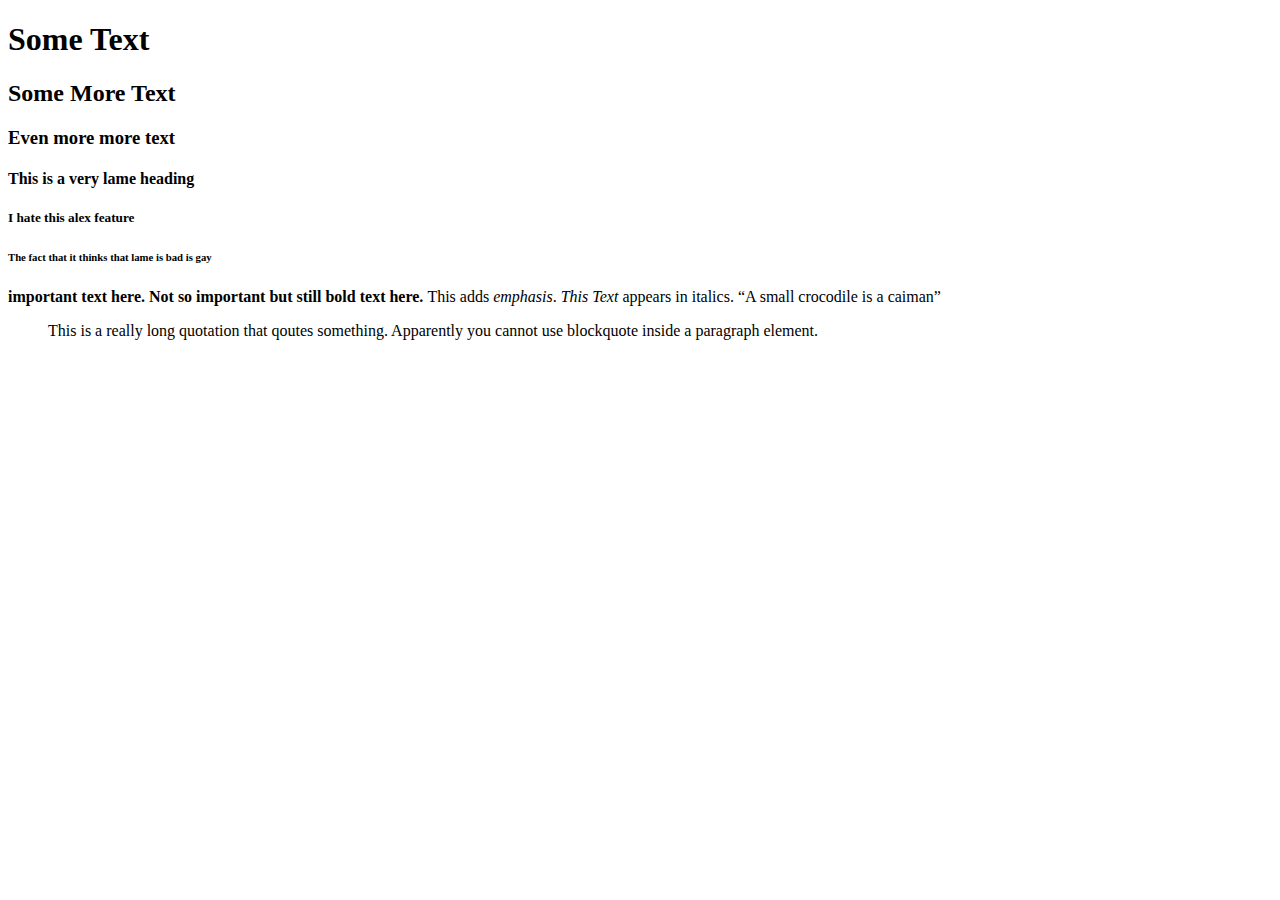
<file: playground/2/index.html>
<!DOCTYPE html>
<html lang="en">
<head>
    <meta charset="UTF-8">
    <title>Home - Dragondelve</title>
</head>
<body>
    <h1>Some Text</h1>
    <h2>Some More Text</h2>
    <h3>Even more more text</h3>
    <h4>This is a very lame heading</h4>
    <h5>I hate this alex feature</h5>
    <h6>The fact that it thinks that lame is bad is gay</h6>
    <p>
        <strong>important text here. </strong>
        <b>Not so important but still bold text here. </b>
        This adds <em>emphasis</em>.
        <i>This Text</i> appears in italics.
        <q cite="dev.caiman.am">A small crocodile is a caiman</q>
    </p>
    <blockquote>
        This is a really long quotation that qoutes something.
        Apparently you cannot use blockquote inside a paragraph element.
    </blockquote>
</body>
</html>
</file>
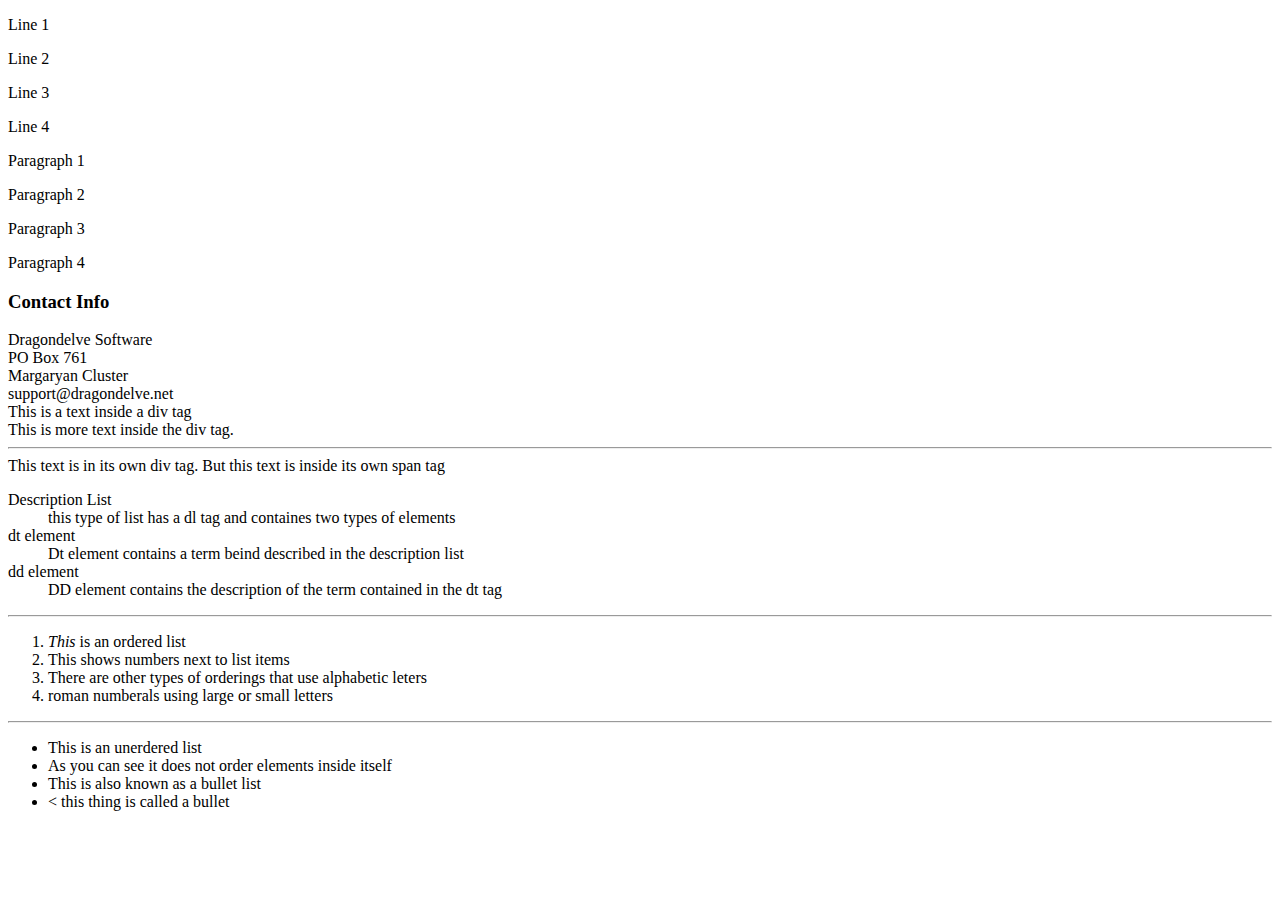
<file: playground/3/index.html>
<!DOCTYPE html>
<html lang="en">
<head>
    <meta charset="UTF-8">
    <title>Structure Here</title>
</head>
<body>
    <p>Line 1</p>
    <p>Line 2</p>
    <p>Line 3</p>
    <p>Line 4</p>
    <p>Paragraph 1</p>
    <p>Paragraph 2</p>
    <p>Paragraph 3</p>
    <p>Paragraph 4</p>
    <h3>Contact Info</h3>
    Dragondelve Software<br>
    PO Box 761<br>
    Margaryan Cluster<br>
    support@dragondelve.net<br>
    <div>
        This is a text inside a div tag
    </div>
    <div>
        This is more text inside the div tag.
    </div>
    <hr>
    <div>
        This text is in its own div tag. <span>But this text is inside its own span tag</span>
    </div>
    <dl>
        <dt>Description List</dt>
        <dd>this type of list has a dl tag and containes two types of elements</dd>
        <dt>dt element</dt>
        <dd>Dt element contains a term beind described in the description list</dd>
        <dt>dd element</dt>
        <dd>DD element contains the description of the term contained in the dt tag</dd>
    </dl>
    <hr>
    <ol>
        <li><em>This</em> is an ordered list</li>
        <li>This shows numbers next to list items</li>
        <li>There are other types of orderings that use alphabetic leters</li>
        <li>roman numberals using large or small letters</li>
    </ol>
    <hr>
    <ul>
        <li>This is an unerdered list</li>
        <li>As you can see it does not order elements inside itself</li>
        <li>This is also known as a bullet list</li>
        <li>< this thing is called a bullet</li>
    </ul>
</body>
</html>
</file>
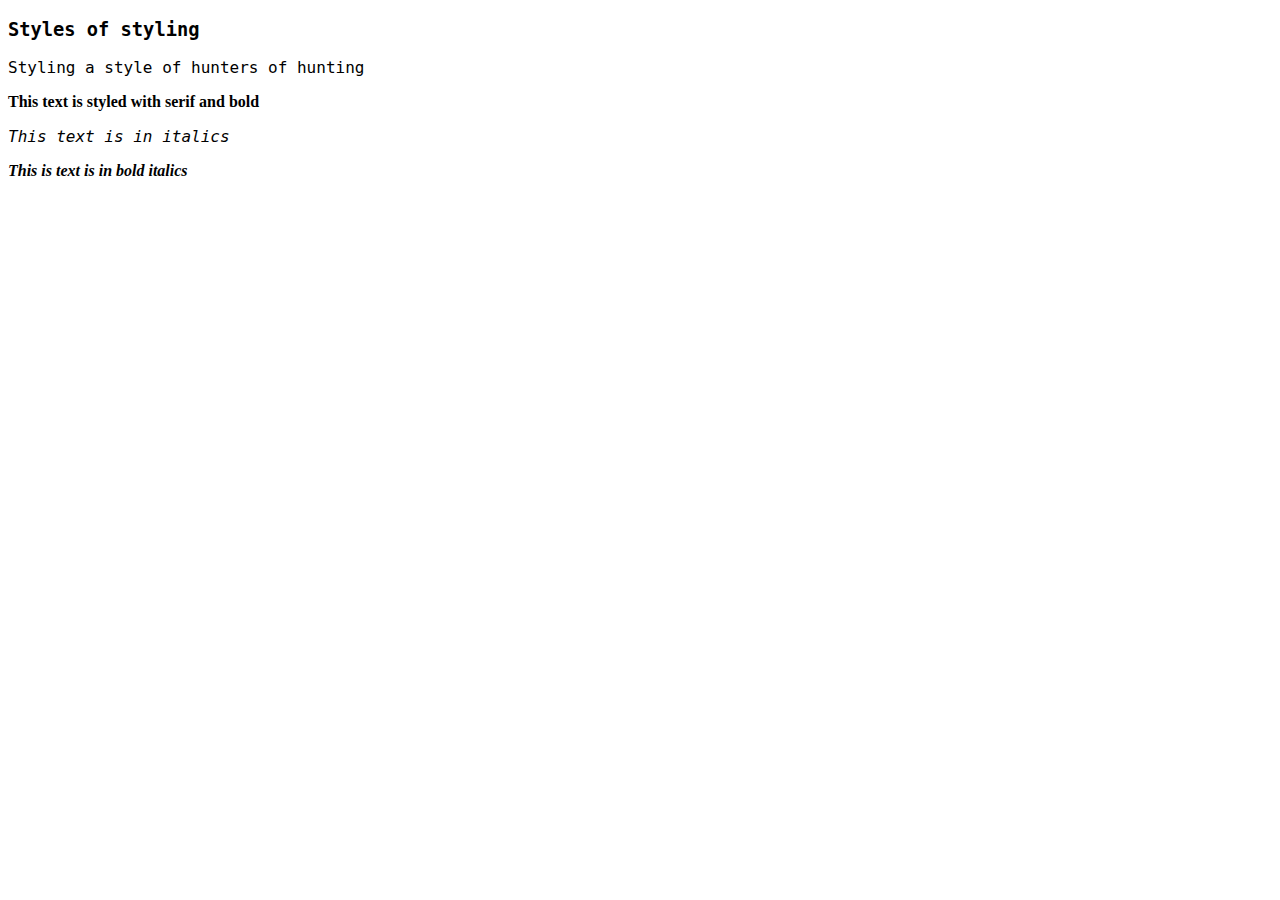
<file: playground/4/index.html>
<!DOCTYPE html>
<html lang="en">
<head>
    <meta charset="UTF-8">
    <title>Style and formatting</title>
    <link rel="stylesheet" href="simple.css">
</head>
<body>
  <h3 class="monospace bold">
    Styles of styling
  </h3>
  <p class="monospace">
    Styling a style of hunters of hunting
  </p>
  <p class="serif bold">
    This text is styled with serif and bold
  </p>
  <p class="monospace italics">
    This text is in italics
  </p>
  <p class="italics bold">
    This is text is in bold italics
  </p>
</body>
</html>
</file>
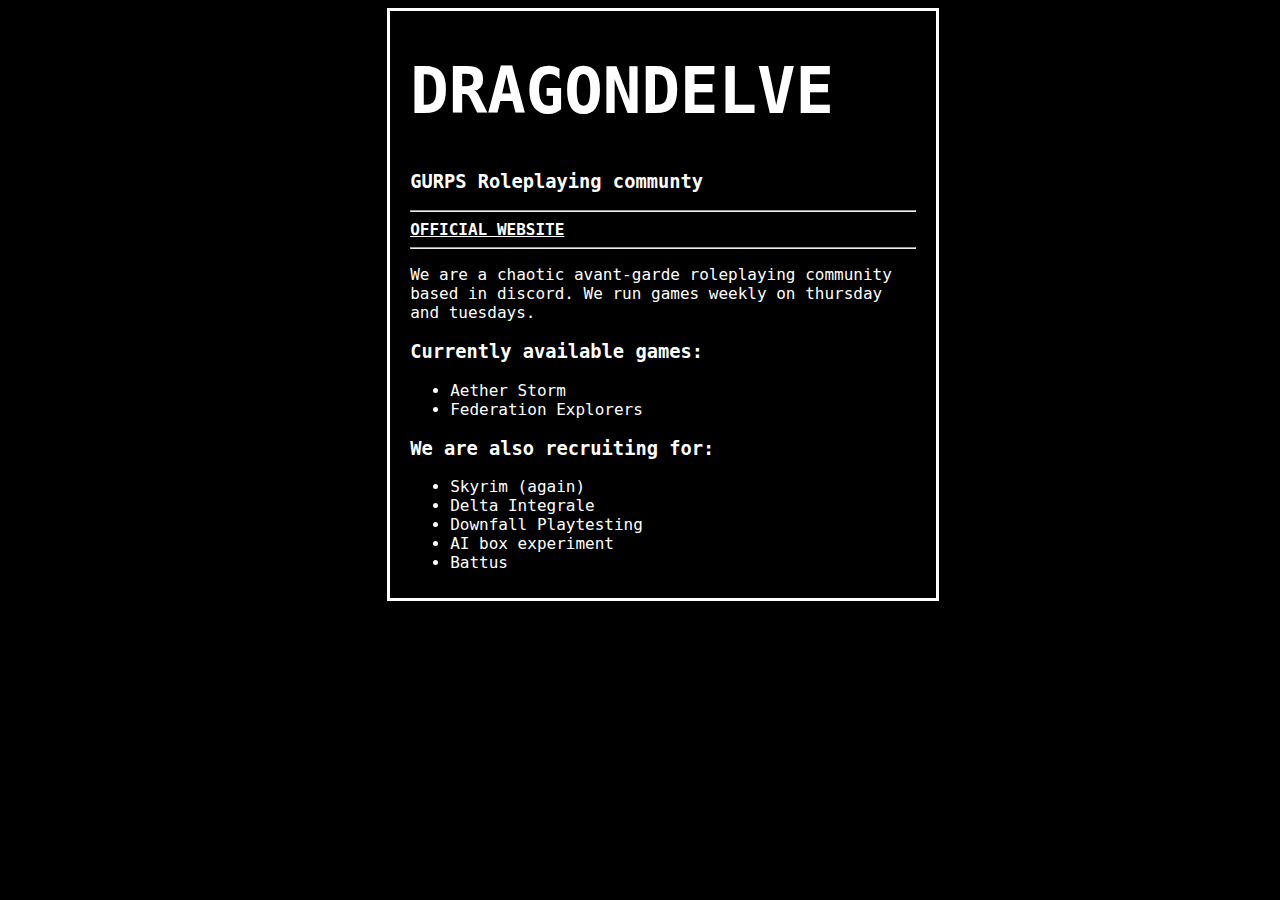
<file: playground/5/index.html>
<!DOCTYPE html>
<html lang="en">
<head>
    <meta charset="UTF-8">
    <title>Dragondelve</title>
    <link rel="stylesheet" href="style.css"/>
</head>
<body>
    <div class="body">
        <div class="inner">
            <h1>Dragondelve</h1>
            <h3>GURPS Roleplaying communty</h3>
            <hr>
            <a class="link" href="http://dragondelve.net">Official Website</a>
            <hr>
            <p>We are a chaotic avant-garde roleplaying community based in discord. We run games weekly on thursday and tuesdays.</p>
            <h3>Currently available games:</h3>
            <ul>
                <li>Aether Storm</li>
                <li>Federation Explorers</li>
            </ul>
            <h3>We are also recruiting for:</h3>
            <ul>
                <li>Skyrim (again)</li>
                <li>Delta Integrale</li>
                <li>Downfall Playtesting</li>
                <li>AI box experiment</li>
                <li>Battus</li>
            </ul>
        </div>
    </div>
</body>
</html>
</file>
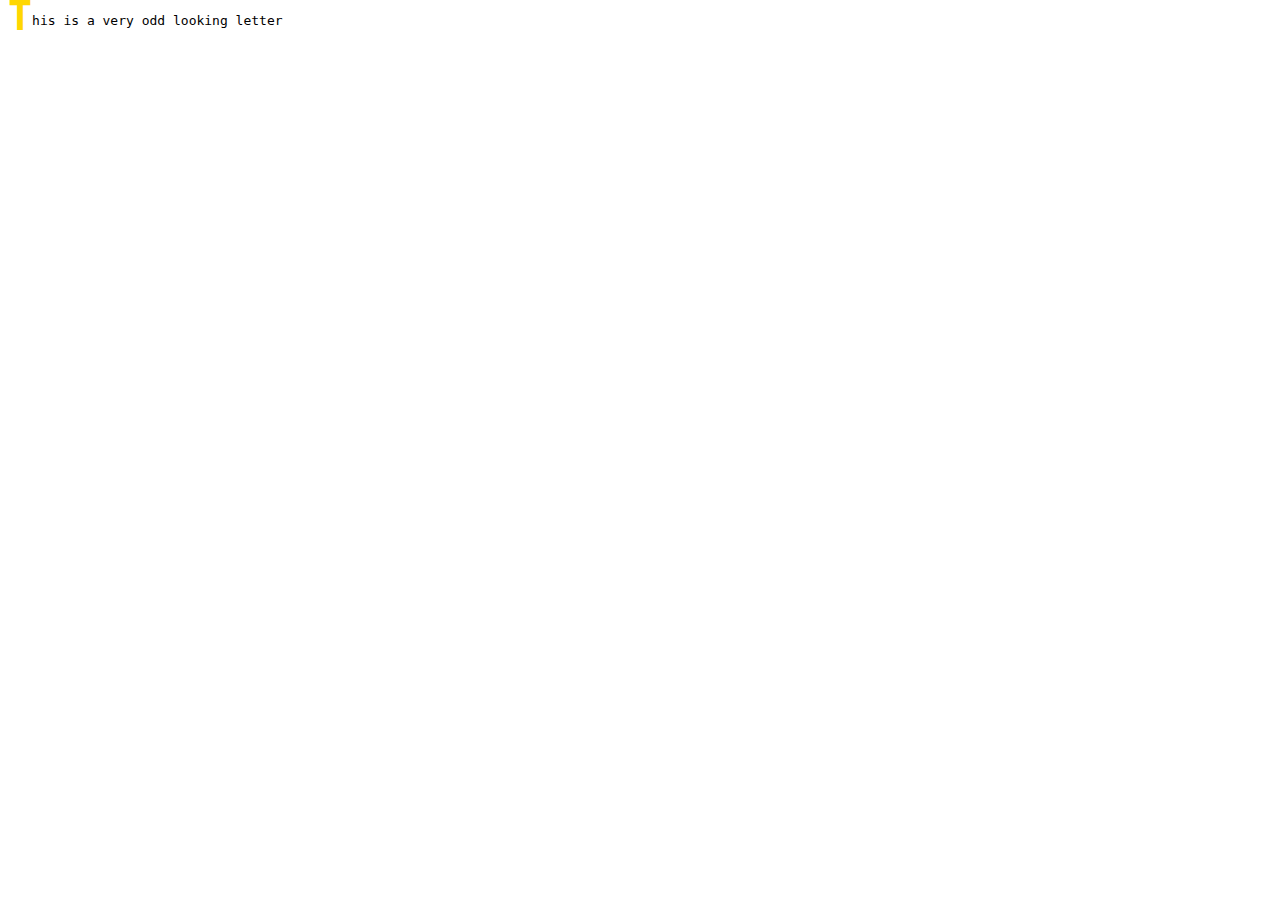
<file: playground/8/index.html>
<!DOCTYPE html>
<html lang="en">
<head>
    <meta charset="UTF-8">
    <title>Title</title>
    <link rel="stylesheet" href="style.css">
</head>
<body>
    <p class="first-paragraph">
        This is a very odd looking letter
    </p>
</body>
</html>
</file>
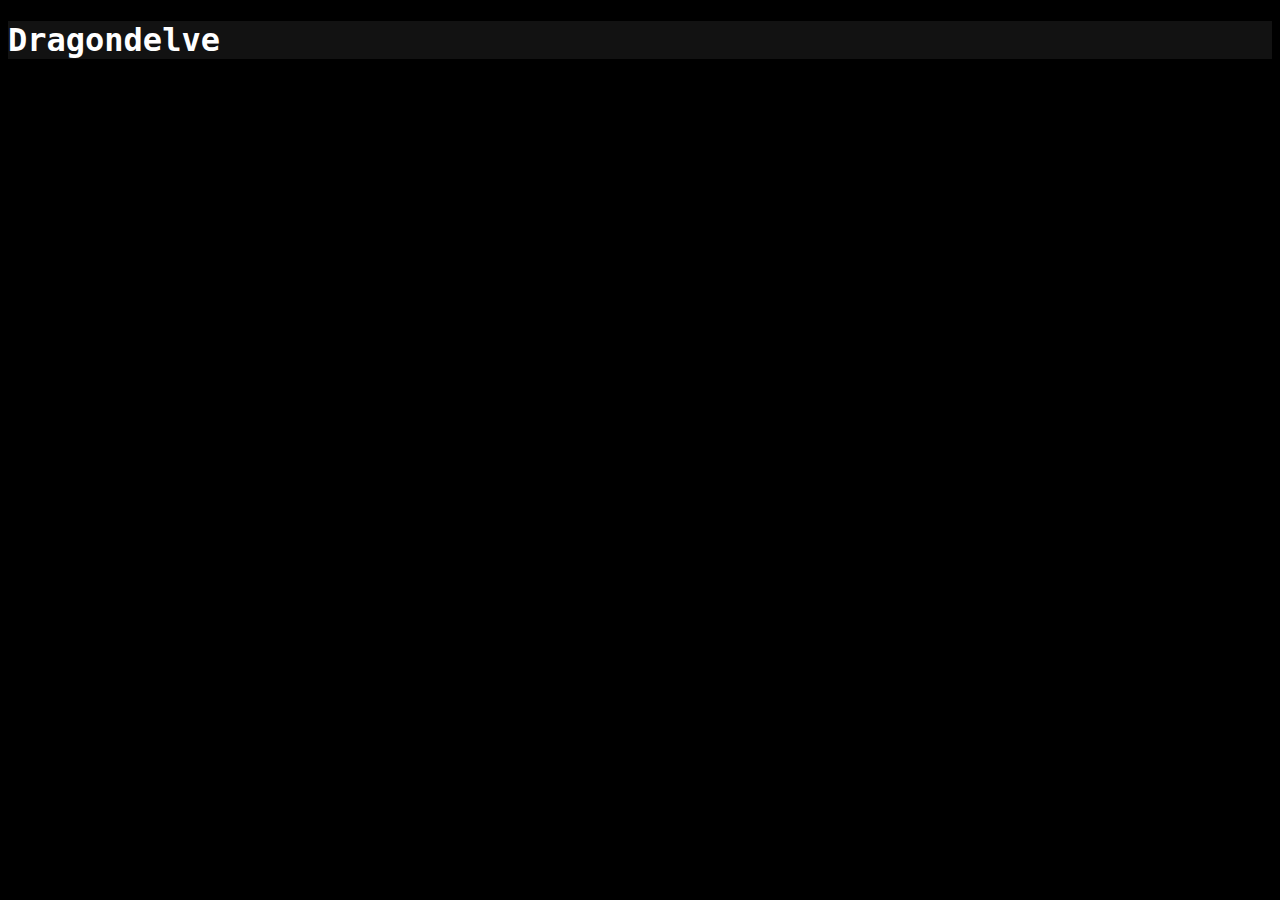
<file: prototype/basicDD/index.html>
<!DOCTYPE html>
<html lang="en">
<head>
    <meta charset="UTF-8">
    <title>Prototype</title>
    <link rel="stylesheet" href="style.css">
</head>
<body>
    <header class="header">
        <h1>Dragondelve</h1>
    </header>
    <div class="main">

    </div>
    <footer class="footer">

    </footer>
</body>
</html>
</file>
<file: playground/4/simple.css>
.monospace {
    font-family: "JetBrains Mono", monospace;
}

.serif {
    font-family: serif;
}

.bold {
    font-weight: bold;
}

.italics {
    font-style: italic;
}
</file>
<file: playground/5/style.css>
* {
    font-family: "JetBrains Mono", monospace;
    color: white;
}

h1 {
    text-transform: uppercase;
    font-size: 4em;
}

.link {
    text-transform: uppercase;
    font-weight: bold;
}

body {
    background-color: black;

}

.body {
    border: 3px solid white;
    float: left;
    margin-left: 30%;
    width: 40%;
    padding-left: 20px;
    padding-right: 20px;
    padding-bottom: 10px;
}
</file>
<file: playground/8/style.css>
.first-paragraph {
    font-style: normal;
    font-family: monospace;
}

.first-paragraph:first-letter {
    float: left;
    color: gold;
    font-size: 40px;
    font-weight: bold;
    margin-top: -0.5em;
}
</file>
<file: prototype/basicDD/style.css>
body {
    background-color: black;
    color: white;
    font-family: "JetBrains Mono", monospace;
}

.header {
    background-color: #121212;
}
</file>
